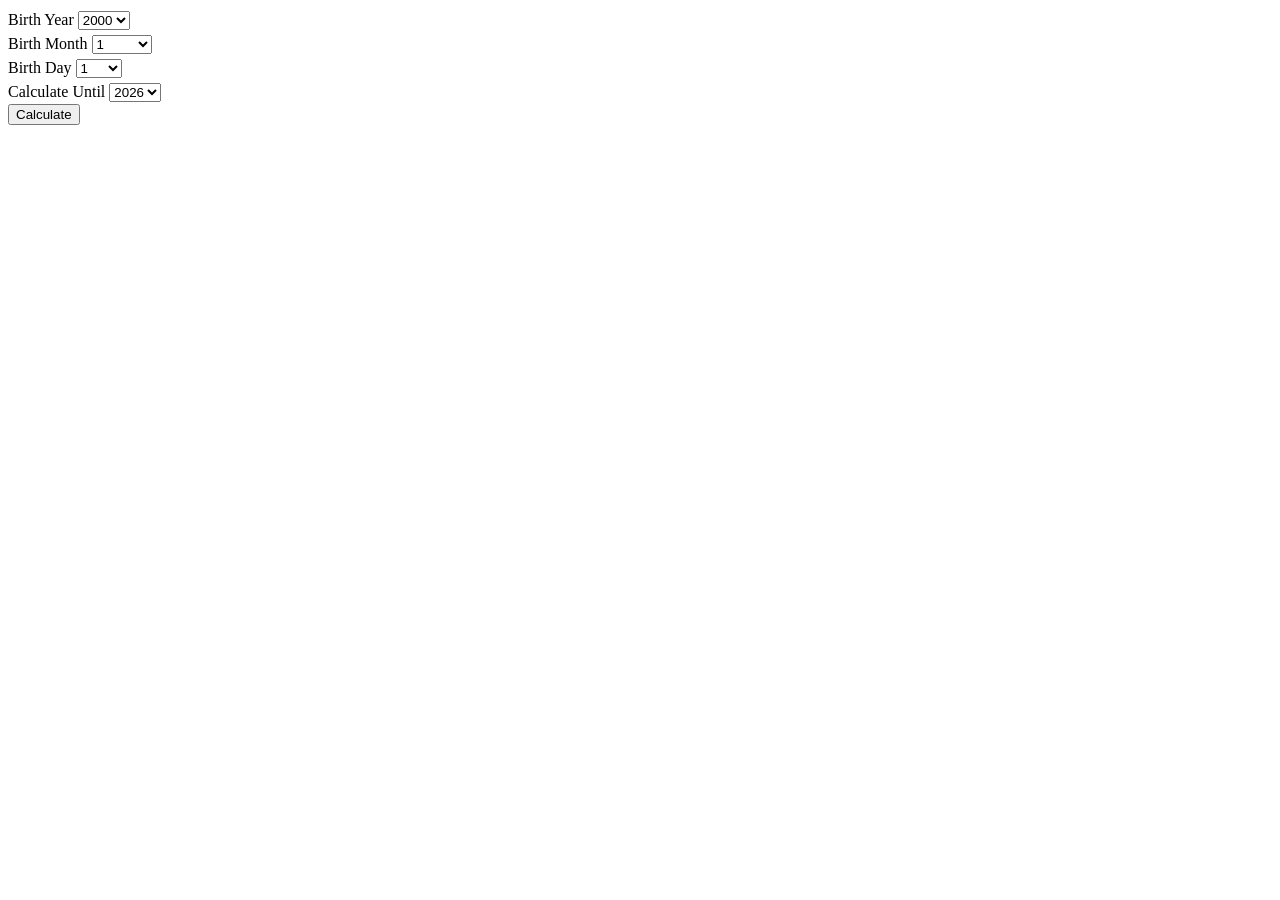
<file: index.html>
<html>
<head>
  <meta charset="UTF-8">
  <title>tarot</title>
  <link rel="stylesheet" type="text/css" href="style.css">
  <meta name="viewport" content="width=device-width, initial-scale=1" />
  <script src="tarot.js"></script>
</head>
<body>

Birth Year
<select id="BirthYear">
  <option disabled selected="selected">Year</option>
</select><br />

Birth Month
<select id="M">
<option disabled selected="selected">Month</option>
</select><br />

Birth Day
<select id="D">
<option disabled selected="selected">Day</option>
</select><br />

Calculate Until
<select id="EndYear">
  <option disabled selected="selected">Year</option>
</select><br />

<button onClick="calc();">Calculate</button><br /><br />

<table id="table" cellpadding="0" cellspacing="0">
  <thead>
    <tr style="font-weight:bold;">
      <td>Year</td>
      <td>Age</td>
      <td>Growth</td>
      <td>Universal</td>
    </tr>
  </thead>
  <tbody></tbody>
</table>

<div id="info"></div>

<script>

  const $ = (id) => {
    return document.getElementById(id);
  }

  const $t = (tag) => {
    return document.getElementsByTagName(tag);
  }

  const create = (el) => {
    return document.createElement(el);
  }

  const createA = (c) => {
    const a = create("a");
    a.setAttribute("href", "#");
    a.innerHTML = `${c.num} ${c.name}`;
    a.addEventListener("click", () => {
      $("info").innerHTML = `<h4>${c.num} ${c.name}</h4>${c.desc}`;
    });
    return a;
  }

  const addOptions = (el, start, end) => {
    for (let i = start; i <= end; i++) {
      const o = create("option");
      o.text = i;
      o.value = i;
      el.add(o);
    }
  };

  const populateTable = (chart) => {
    if (chart.length <= 0) return;

    $("table").style.visibility = "visible";
    var tBody = create('tbody');
    let separator = chart[0].growth.num - 1;
    for (i in chart) {

      const r = chart[i];
      const row = tBody.insertRow(tBody.rows.length);
      const yearCell = row.insertCell(0);
      const ageCell = row.insertCell(1);
      const growthCell = row.insertCell(2);
      const uniCell = row.insertCell(3);

      yearCell.innerHTML = r.year;
      ageCell.innerHTML = r.age;
      growthCell.appendChild(createA(r.growth));
      uniCell.appendChild(createA(r.uni));

      if (separator != r.growth.num -1)
        row.className = "separator";

      separator = r.growth.num;
    }
    var oldTbody = $t("tbody")[0];
    table.replaceChild(tBody, oldTbody)
  }

  const calc = () => {
    const _BIRTHYEAR = $("BirthYear").value;
    const _M = $("M").value;
    const _D = $("D").value;
    const _ENDYEAR = $("EndYear").value;
    chart = getChart(_BIRTHYEAR, _M, _D, _ENDYEAR);

    populateTable(chart);

    console.log(getTSV(chart));
  }

  window.onload = (event) => {
    const now = new Date();
    const nowY = now.getFullYear();

    const bYSel = $("BirthYear");
    addOptions(bYSel, nowY-120, nowY);
    bYSel.value = 2000;

    const eYSel = $("EndYear");
    addOptions(eYSel, nowY-120, nowY+100);
    eYSel.value = nowY;

    const mSel = $("M");
    addOptions(mSel, 1, 12);
    mSel.value = 1;

    const dSel = $("D");
    addOptions(dSel, 1, 31);
    dSel.value = 1;
  };

</script>
</file>
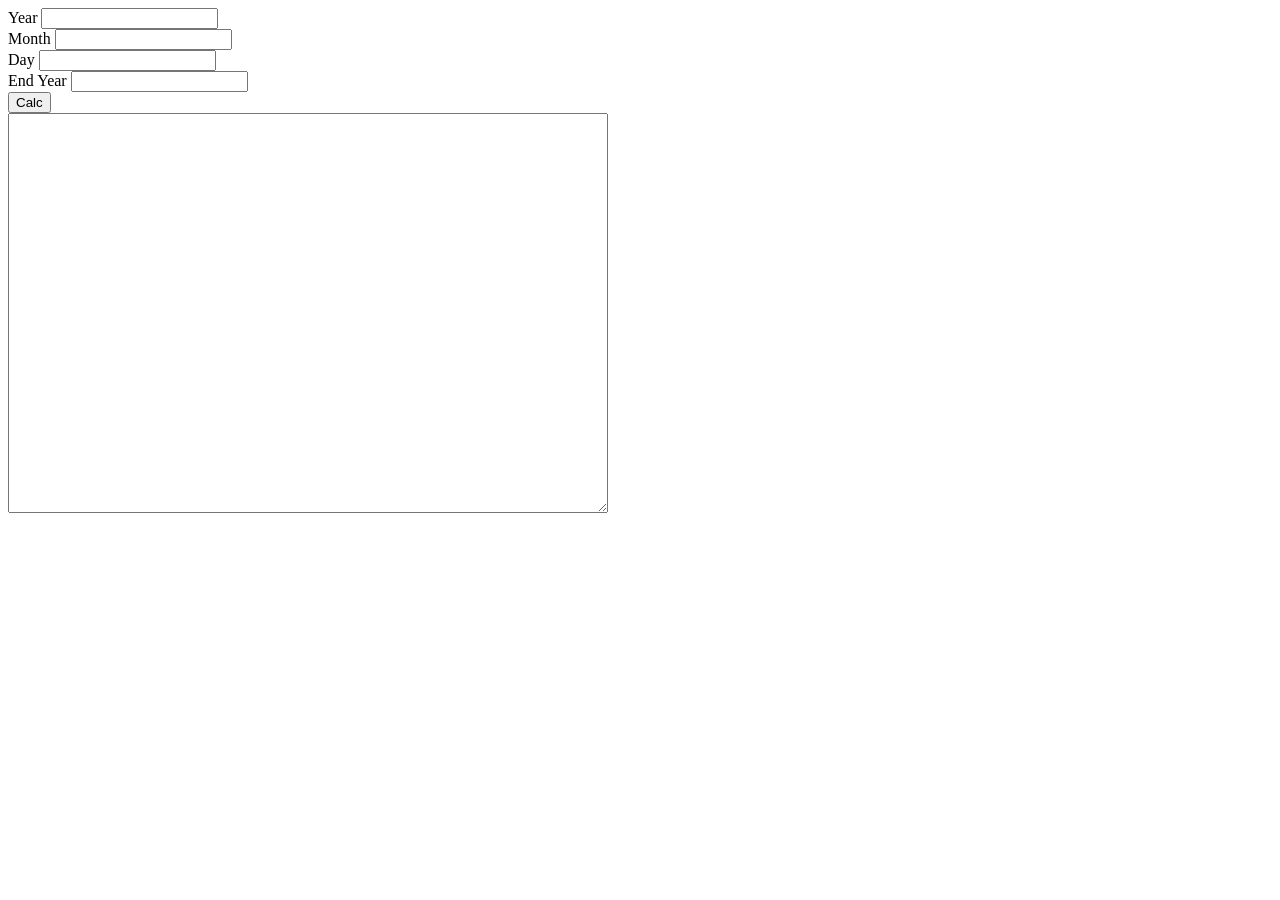
<file: demo.html>
<html>
<head>
  <title>tarot</title>
  <script src="tarot.js"></script>
</head>
<body>

Year <input type="text" id="BirthYear"><br />
Month <input type="text" id="M"><br />
Day <input type="text" id="D"><br />
End Year <input type="text" id="EndYear"><br />
<button onClick="calc();">Calc</button><br />
<textarea id="console" style="width:600px;height:400px;"></textarea>

<script>

  const $ = (id) => {
    return document.getElementById(id);
  }

  const calc = () => {
    const _BIRTHYEAR = $("BirthYear").value;
    const _M = $("M").value;
    const _D = $("D").value;
    const _ENDYEAR = $("EndYear").value;
    $("console").value = getTSV(getChart(_BIRTHYEAR, _M, _D, _ENDYEAR));
  }

</script>
</file>
<file: style.css>
body, input, td {
  line-height: 1.5em;
  font-family: serif;
}

body {
  padding:0em;
}

a {
  color:#000;
  text-decoration: none;
}

a:hover {
  border-bottom:1px solid #000;
}

table {
  visibility: hidden;
  float:left;
  margin-bottom:2em;
}

table td {
  padding:0 1em;
  white-space:nowrap;
}

#info {
  float:left;
  margin-left:1em;
  max-width:400px;
}

#info h4 {
  margin-top:0px;
}

tr.separator td {
  border-top:1px solid #777;
}
</file>
